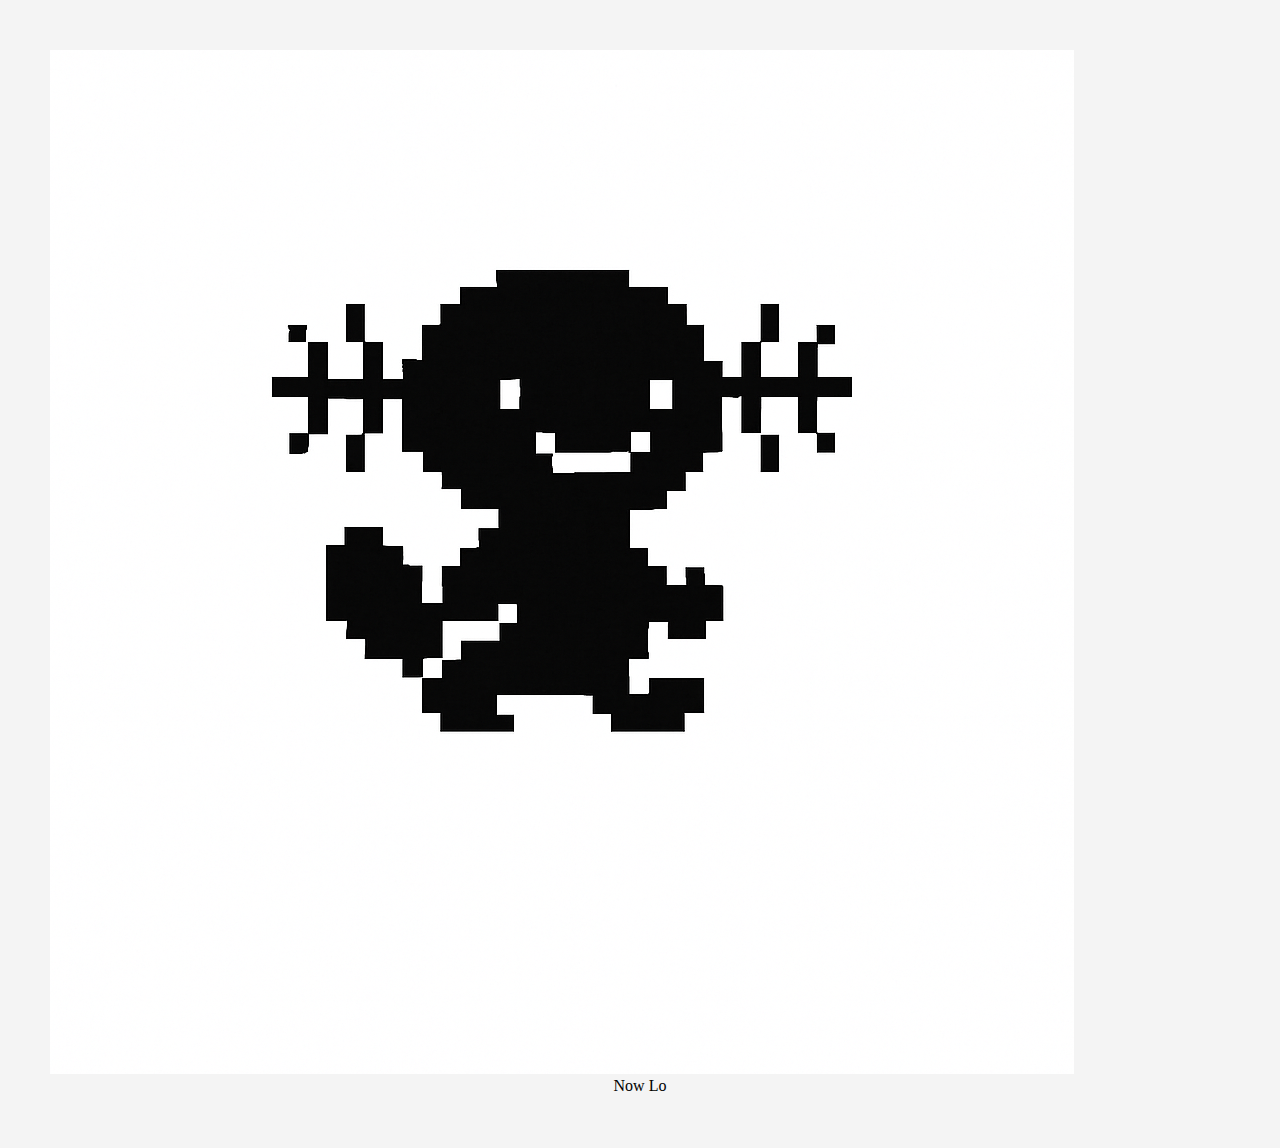
<file: index.html>
<!DOCTYPE html>
<html lang="ja">
<head>
    <meta charset="UTF-8">
    <meta name="viewport" content="width=device-width, initial-scale=1.0">
    <title>Roulette</title>
    <link rel="stylesheet" href="reset.css">
    <link rel="stylesheet" href="style.css">
    <link rel="preconnect" href="https://fonts.googleapis.com">
    <link rel="preconnect" href="https://fonts.gstatic.com" crossorigin>
    <link href="https://fonts.googleapis.com/css2?family=Palette+Mosaic&display=swap" rel="stylesheet">
</head>
<body>
    
    <div class="loading-screen">
        <img id="upaa" src="upaa1.png" alt="ウパー">
        <div id="loading-text" class="loading-text"></div>
    </div>
    <script src="main.js"></script>
</body>
</html>
</file>
<file: style.css>
body {
    font-family: "Nico Moji";
    text-align: center;
    background-color: #f4f4f4;
    margin: 0;
    padding: 50px;
  }
  
  .container {
    background: white;
    border-radius: 10px;
    padding: 40px;
    box-shadow: 0 0 10px rgba(0, 0, 0, 0.1);
  }
  
  .slot {
    font-size: 48px;
    margin: 30px;
    padding: 20px;
    border: double 4px  #ffffff;
    border-radius: 10px;
    width: 500px;
    margin: 0 auto 20px;
    background-color: #ffc1cc;
  }
  
  
  .start-button {
    font-size: 18px;
    display: inline-block;
    background: #ffffff;
    color: #cc99ff;
    width: 150px;
    height: 150px;
    border: double 4px #cc99ff;
    border-radius: 50%;
    text-align: center;
    overflow: hidden;
    cursor: pointer;
    padding: 10px 20px;
    margin: 0 10px;
  }
  
  .stop-button {
    font-size: 18px;
    display: inline-block;
    background: #ffffff;
    color: #bce2e8;
    width: 150px;
    height: 150px;
    border: double 4px #bce2e8;
    border-radius: 50%;
    text-align: center;
    overflow: hidden;
    cursor: pointer;
    padding: 10px 20px;
    margin: 0 10px;
  }
  
  #result {
    margin-top: 20px;
    font-size: 24px;
    color: #2e7d32;
  }
</file>
